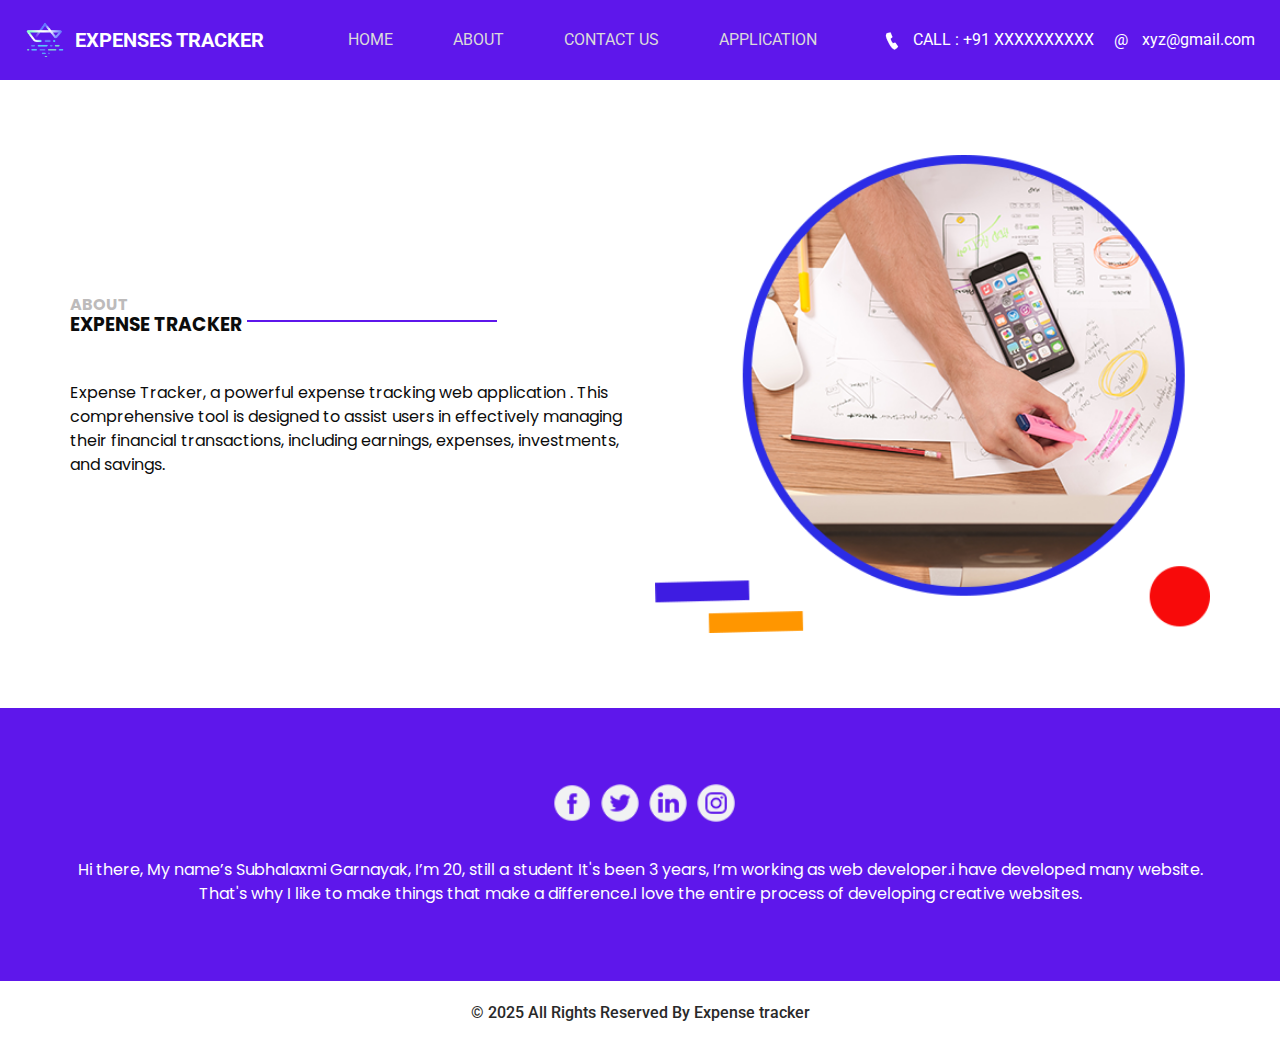
<file: about.html>
<!DOCTYPE html>
<html>

<head>
  <meta charset="utf-8" />
  <meta http-equiv="X-UA-Compatible" content="IE=edge" />
  <meta name="viewport" content="width=device-width, initial-scale=1, shrink-to-fit=no" />
  <meta name="keywords" content="HTML CSS JS Dictionary" />
  <meta name="description" content="Simple English Dictionary using HTML CSS JS and Dictionary API." />
  <meta name="author" content="Soham Manjrekar" />
  <title>Expense Tracker</title>
  <link rel="icon" type="image/x-icon" href="/images/logo.png">
  <link rel="stylesheet" type="text/css"
    href="https://cdnjs.cloudflare.com/ajax/libs/OwlCarousel2/2.1.3/assets/owl.carousel.min.css" />
  <link rel="stylesheet" type="text/css" href="css/bootstrap.css" />
  <link href="https://fonts.googleapis.com/css?family=Poppins:400,700|Roboto:400,700&display=swap" rel="stylesheet">
  <link href="css/style.css" rel="stylesheet" />
  <link href="css/responsive.css" rel="stylesheet" />
</head>

<body>
  <div class="hero_area">
    <header class="header_section">
      <div class="container-fluid">
        <nav class="navbar navbar-expand-lg custom_nav-container ">
          <a class="navbar-brand" href="index.html">
            <img src="images/logo.png" alt="">
            <span>
              Expenses tracker
            </span>
          </a>
          <button class="navbar-toggler" type="button" data-toggle="collapse" data-target="#navbarSupportedContent"
            aria-controls="navbarSupportedContent" aria-expanded="false" aria-label="Toggle navigation">
            <span class="navbar-toggler-icon"></span>
          </button>
          <div class="collapse navbar-collapse" id="navbarSupportedContent">
            <div class="d-flex mx-auto flex-column flex-lg-row align-items-center">
              <ul class="navbar-nav">
                <li class="nav-item active">
                  <a class="nav-link" href="index.html">Home <span class="sr-only">(current)</span></a>
                </li>
                <li class="nav-item">
                  <a class="nav-link" href="about.html">About </a>
                </li>
                <li class="nav-item">
                  <a class="nav-link" href="contact.html">Contact us</a>
                </li>
                <li class="nav-item">
                  <a class="nav-link" href="Application.html">Application </a>
                </li>
              </ul>
            </div>
            <div class="quote_btn-container  d-flex justify-content-center">
              <a href="">
                <img src="images/call.png" alt="">
                CALL : +91 XXXXXXXXXX
              </a>
              <a href="">
                <span>
                  @
                </span>
                xyz@gmail.com
              </a>
            </div>
          </div>
        </nav>
      </div>
    </header>
  </div>
  <section class="about_section layout_padding">
    <div class="container">
      <div class="row">
        <div class="col-md-6">
          <div class="detail-box">
            <h6>
              About
            </h6>
            <div class="custom_heading-container">
              <h2>
                Expense Tracker
              </h2>
              <hr>
            </div>
            <p>
              Expense Tracker, a powerful expense tracking web application . This comprehensive tool is designed to assist users in effectively managing their financial transactions, including earnings, expenses, investments, and savings.</p>
            <div>

            </div>
          </div>
        </div>
        <div class="col-md-6">
          <div class="img-box">
            <img src="images/about-img.png" alt="">
          </div>
        </div>
      </div>
    </div>
  </section>
  <section class="info_section layout_padding">
    <div class="container">
      <div class="info_social">
        <div>
          <a href="">
            <img src="images/fb.png" alt="">
          </a>
        </div>
        <div>
          <a href="">
            <img src="images/twitter.png" alt="">
          </a>
        </div>
        <div>
          <a href="">
            <img src="images/linkedin.png" alt="">
          </a>
        </div>
        <div>
          <a href="">
            <img src="images/insta.png" alt="">
          </a>
        </div>
      </div>
      <div>
        <p>
          Hi there, My name’s Subhalaxmi Garnayak, I’m 20, still a student It's been 3 years, I’m working as web
          developer.i have developed many website.
          That's why I like to make things that make a difference.I love the entire process of developing creative
          websites.
        </p>
      </div>
    </div>
  </section>
  <section class="container-fluid footer_section">
    <p>
      &copy; 2025 All Rights Reserved By
      <a href="">Expense tracker</a>
    </p>
  </section>
  <script type="text/javascript" src="js/jquery-3.4.1.min.js"></script>
  <script type="text/javascript" src="js/bootstrap.js"></script>
</body>
</body>

</html>
</file>
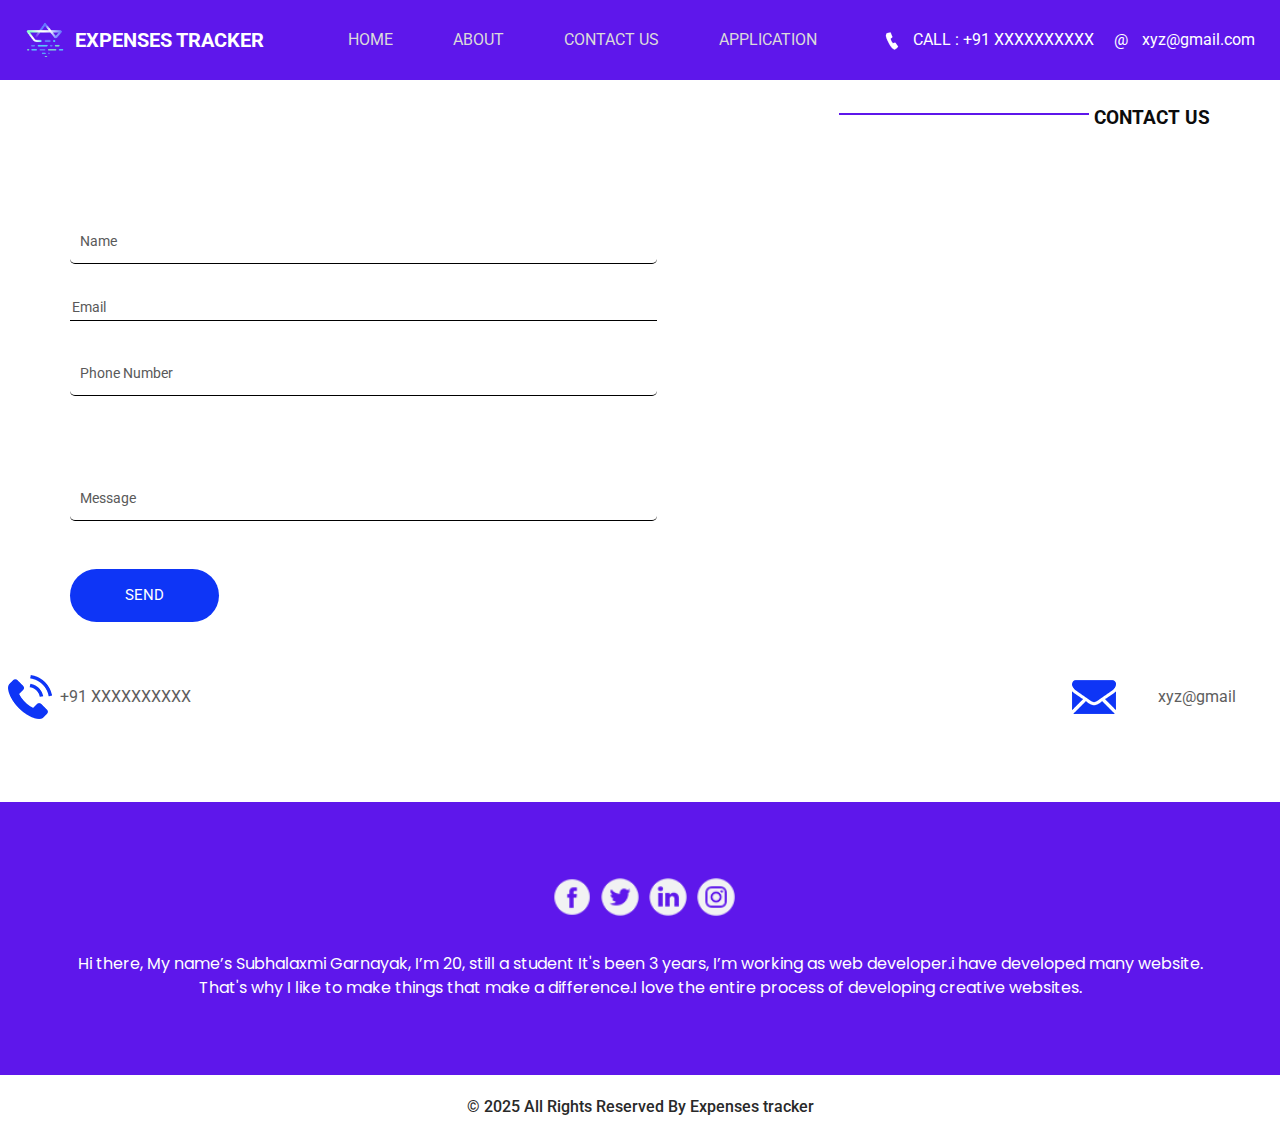
<file: contact.html>
<!DOCTYPE html>
<html>

<head>
  <meta charset="utf-8" />
  <meta http-equiv="X-UA-Compatible" content="IE=edge" />
  <meta name="viewport" content="width=device-width, initial-scale=1, shrink-to-fit=no" />
  <meta name="keywords" content="HTML CSS JS Dictionary" />
  <meta name="description" content="Simple English Dictionary using HTML CSS JS and Dictionary API." />
  <meta name="author" content="Soham Manjrekar" />
  <title>Expense Tracker</title>
  <link rel="icon" type="image/x-icon" href="/images/logo.png">
  <link rel="stylesheet" type="text/css"
    href="https://cdnjs.cloudflare.com/ajax/libs/OwlCarousel2/2.1.3/assets/owl.carousel.min.css" />
  <link rel="stylesheet" type="text/css" href="css/bootstrap.css" />
  <link href="https://fonts.googleapis.com/css?family=Poppins:400,700|Roboto:400,700&display=swap" rel="stylesheet">
  <link href="css/style.css" rel="stylesheet" />
  <link href="css/responsive.css" rel="stylesheet" />
</head>

<body>
  <div class="hero_area">
    <header class="header_section">
      <div class="container-fluid">
        <nav class="navbar navbar-expand-lg custom_nav-container ">
          <a class="navbar-brand" href="index.html">
            <img src="images/logo.png" alt="">
            <span>
              Expenses tracker
            </span>
          </a>
          <button class="navbar-toggler" type="button" data-toggle="collapse" data-target="#navbarSupportedContent"
            aria-controls="navbarSupportedContent" aria-expanded="false" aria-label="Toggle navigation">
            <span class="navbar-toggler-icon"></span>
          </button>
          <div class="collapse navbar-collapse" id="navbarSupportedContent">
            <div class="d-flex mx-auto flex-column flex-lg-row align-items-center">
              <ul class="navbar-nav">
                <li class="nav-item active">
                  <a class="nav-link" href="index.html">Home <span class="sr-only">(current)</span></a>
                </li>
                <li class="nav-item">
                  <a class="nav-link" href="about.html">About </a>
                </li>
                <li class="nav-item">
                  <a class="nav-link" href="contact.html">Contact us</a>
                </li>
                <li class="nav-item">
                  <a class="nav-link" href="Application.html">Application </a>
                </li>
              </ul>
            </div>
            <div class="quote_btn-container  d-flex justify-content-center">
              <a href="">
                <img src="images/call.png" alt="">
                CALL : +91 XXXXXXXXXX
              </a>
              <a href="">
                <span>
                  @
                </span>
                xyz@gmail.com
              </a>
            </div>
          </div>
        </nav>
      </div>
    </header>
  </div>
  <section class="contact_section layout_padding-bottom" style="margin-top: 3vh;">
    <div class="container">
      <div class="d-flex flex-column align-items-end">
        <div class="custom_heading-container">
          <hr>
          <h2>
            Contact Us
          </h2>
        </div>
      </div>
      <div class="layout_padding-top layout_padding2-bottom">
        <div class="row">
          <div class="col-md-7">
            <form action="">
              <div class="contact_form-container">
                <div>
                  <div>
                    <input type="text" placeholder="Name">
                  </div>
                  <div>
                    <input type="email" placeholder="Email">
                  </div>
                  <div>
                    <input type="text" placeholder="Phone Number">
                  </div>
                  <div class="">
                    <input type="text" placeholder="Message" class="message_input">
                  </div>
                  <div class="mt-5">
                    <button type="submit">
                      send
                    </button>
                  </div>
                </div>

              </div>

            </form>
          
              </div>
            </div>
          </div>
        </div>
      </div>
      <div class="contact_items">

        <a href="">
          <div class="item ">
            <div class="img-box box-2">

            </div>
            <div class="detail-box">
              <p>
                +91 XXXXXXXXXX
              </p>
            </div>
          </div>
        </a>
        <a href="">
          <div class="item ">
            <div class="img-box box-3" style="width:10vw;">

            </div>
            <div class="detail-box">
              <p>
                xyz@gmail
              </p>
            </div>
          </div>
        </a>
      </div>
    </div>
  </section>
  <section class="info_section layout_padding">
    <div class="container">
      <div class="info_social">
        <div>
          <a href="">
            <img src="images/fb.png" alt="">
          </a>
        </div>
        <div>
          <a href="">
            <img src="images/twitter.png" alt="">
          </a>
        </div>
        <div>
          <a href="">
            <img src="images/linkedin.png" alt="">
          </a>
        </div>
        <div>
          <a href="">
            <img src="images/insta.png" alt="">
          </a>
        </div>
      </div>
      <div>
        <p>
          Hi there, My name’s Subhalaxmi Garnayak, I’m 20, still a student It's been 3 years, I’m working as web
          developer.i have developed many website.
          That's why I like to make things that make a difference.I love the entire process of developing creative
          websites.
        </p>
      </div>
    </div>
  </section>
  <section class="container-fluid footer_section">
    <p>
      &copy; 2025 All Rights Reserved By
      <a href="">Expenses tracker</a>
    </p>
  </section>
  <script type="text/javascript" src="js/jquery-3.4.1.min.js"></script>
  <script type="text/javascript" src="js/bootstrap.js"></script>
</body>
</body>

</html>
</file>
<file: css/style.css>
body {
  font-family: "Roboto", sans-serif;
  color: #0c0c0c;
  background-color: #ffffff;
}


:root {
  --main-color: #13168d;
  --secondary-color: #393a57;
  --ternary-color: #486ba6;
  --box-shadow: 0 1px 3px rgba(0, 0, 0, 0.12), 0 1px 2px rgba(0, 0, 0, 0.24);
  --background-color: #e5e6ed;
  --background-secondary-color: #fff;
  --border-color: #80717f;
  --border-secondary-color: #bcc0cb;
  --plus-color: #2ecc71;
  --minus-color: #c0392b;
}


.header {
  display: flex;
  align-items: center;
  justify-content: space-around;
}

.header img {
  width: 4.5rem;
  width: 4.5rem;
  opacity: 0.5;
}

.balance-container {
  display: flex;
  flex-direction: column;
}

.container1 {
  width: 70vw;
}

h1 {
  font-size: 1.25rem;
}

h2 {
  font-size: 1.17rem;
}

.balance {
  letter-spacing: 1px;
  margin: 0;
  font-size: 2rem;
}

h3 {
  border-bottom: 1px solid var(--border-color);
  padding-bottom: 10px;
  margin: 40px 0 10px;
}

h2,
h4 {
  margin: 0;
  text-transform: uppercase;
}

.inc-exp-container {
  background-color: var(--background-secondary-color);
  box-shadow: var(--box-shadow);
  padding: 20px;
  display: flex;
  justify-content: space-between;
  margin: 20px 0;
  border-radius: 5px;
}

.inc-exp-container > div {
  flex: 1;
  text-align: center;
}

.inc-exp-container > div:first-of-type {
  border-right: 1px solid var(--border-secondary-color);
}

.money {
  font-size: 20px;
  letter-spacing: 1px;
  margin: 5px 0;
}

.money.plus {
  color: var(--plus-color);
}

.money.minus {
  color: var(--minus-color);
}

label {
  display: inline-block;
  margin: 10px 0;
}

input[type="text"],
input[type="number"] {
  border: 1px solid var(--border-secondary-color);
  border-radius: 5px;
  display: block;
  font-size: 16px;
  padding: 10px;
  width: 100%;
}

.btn {
  cursor: pointer;
  background-color: var(--main-color);
  box-shadow: var(--box-shadow);
  color: var(--background-secondary-color);
  border: 0;
  display: block;
  font-size: 16px;
  margin: 10px 0 30px;
  padding: 10px;
  width: 100%;
  border-radius: 5px;
}

.list {
  list-style-type: none;
  padding: 0;
  margin-bottom: 40px;
}

.list li {
  background-color: var(--background-secondary-color);
  box-shadow: var(--box-shadow);
  color: var(--ternary-color);
  display: flex;
  justify-content: space-between;
  position: relative;
  padding: 10px;
  margin: 10px 0;
  border-top-left-radius: 5px;
  border-bottom-left-radius: 5px;
}

.list li.plus {
  border-left: 5px solid var(--plus-color);
}

.list li.minus {
  border-left: 5px solid var(--minus-color);
}

.delete-btn {
  cursor: pointer;
  background-color: var(--minus-color);
  color: var(--background-secondary-color);
  box-shadow: var(--box-shadow);
  border: 0;
  font-size: 22px;
  line-height: 22px;
  padding: 10px;
  margin: 10px 0;
  position: absolute;
  top: 50%;
  right: 0;
  transform: translate(100%, -73%);
  opacity: 0;
  transition: opacity 0.3s ease;
}

.btn:focus,
.delete-btn:focus {
  outline: 0;
}

.list li:hover .delete-btn {
  opacity: 1;
}

.notification-container {
  background-color: var(--minus-color);
  color: var(--background-secondary-color);
  border-radius: 5px 5px 0 0;
  padding: 15px 20px;
  position: fixed;
  bottom: 0;
  opacity: 0;
  transition: opacity 0.3s ease;
}

.notification-container.show {
  opacity: 1;
}

.notification-container p {
  margin: 0;
}


.layout_padding {
  padding: 75px 0;
}

.layout_padding2 {
  padding: 45px 0;
}

.layout_padding2-top {
  padding-top: 45px;
}

.layout_padding2-bottom {
  padding-bottom: 45px;
}

.layout_padding-top {
  padding-top: 75px;
}
#weight-condition{
  color: #0000ff;
}
.layout_padding-bottom {
  padding-bottom: 75px;
}

.custom_heading-container {
  display: -webkit-box;
  display: -ms-flexbox;
  display: flex;
  -webkit-box-align: center;
      -ms-flex-align: center;
          align-items: center;
}

.custom_heading-container h2 {
  text-transform: uppercase;
  font-weight: bold;
}

.custom_heading-container hr {
  width: 250px;
  border: none;
  height: 1.5px;
  background-color: #5e17eb;
  margin: 0 5px 0.5rem 5px;
}

/*header section*/
.hero_area {
  position: relative;
}

.sub_page .hero_area {
  height: auto;
}

.hero_area.sub_pages {
  height: auto;
}

.header_section {
  background-color: #5e17eb;
  padding: 10px 0;
}

.header_section .container-fluid {
  padding-right: 25px;
  padding-left: 25px;
}

.header_section .nav_container {
  margin: 0 auto;
}

.header_section .quote_btn-container a {
  color: #ffffff;
}

.header_section .quote_btn-container a img {
  margin-right: 10px;
}

.header_section .quote_btn-container a span {
  margin: 0 10px 0 20px;
}

.custom_nav-container.navbar-expand-lg .navbar-nav .nav-link {
  padding: 10px 20px;
  color: #dbdada;
  text-align: center;
  text-transform: uppercase;
}

.custom_nav-container.navbar-expand-lg .navbar-nav .nav-link:hover {
  color: #ffffff;
}

a,
a:hover,
a:focus {
  text-decoration: none;
}

a:hover,
a:focus {
  color: initial;
}

.btn,
.btn:focus {
  outline: none !important;
  -webkit-box-shadow: none;
          box-shadow: none;
}

.navbar-brand,
.navbar-brand:hover {
  text-transform: uppercase;
  font-weight: bold;
  font-size: 24px;
}

.custom_nav-container .nav_search-btn {
  background-image: url(../images/search-icon.png);
  background-size: 22px;
  background-repeat: no-repeat;
  background-position-y: 7px;
  width: 35px;
  height: 35px;
  padding: 0;
  border: none;
}

.navbar-brand {
  display: -webkit-box;
  display: -ms-flexbox;
  display: flex;
  -webkit-box-align: center;
      -ms-flex-align: center;
          align-items: center;
}

.navbar-brand img {
  width: 40px;
  margin-right: 5px;
}

.navbar-brand span {
  font-size: 20px;
  font-weight: 700;
  color: #ffffff;
  margin-left: 5px;
}

.custom_nav-container {
  z-index: 99999;
  padding: 5px 0;
}

.custom_nav-container .navbar-toggler {
  outline: none;
}

.custom_nav-container .navbar-toggler .navbar-toggler-icon {
  background-image: url(../images/menu.png);
  background-size: 40px;
}

.slider_section .slider-container {
  display: -webkit-box;
  display: -ms-flexbox;
  display: flex;
  -webkit-box-align: center;
      -ms-flex-align: center;
          align-items: center;
  padding-left: 10%;
}

.slider_section .detail-box {
  width: 45%;
  z-index: 4;
  color: #ffffff;
}

.slider_section .detail-box h1 {
  text-transform: uppercase;
  font-weight: bold;
  font-size: 3rem;
}

.slider_section .detail-box p {
  width: 75%;
  margin-top: 15px;
}

.slider_section .detail-box .slider-link {
  display: inline-block;
  padding: 10px 35px;
  border: 1px solid #ffffff;
  background-color: transparent;
  color: #ffffff;
  border-radius: 25px;
  margin-top: 35px;
}

.slider_section .detail-box .slider-link:hover {
  background-color: #ffffff;
  color: black;
}

.slider_section .img-box {
  width: 73%;
  margin-left: -17%;
  position: relative;
  z-index: 2;
}

.slider_section .img-box img {
  width: 100%;
}

.slider_section .slider_bg-container {
  position: absolute;
  width: 100%;
  height: 100%;
  background: linear-gradient(135deg, #a454fd, #2b05df);
  z-index: 3;
  -webkit-clip-path: polygon(0 0, 60% 0, 37% 100%, 0% 100%);
          clip-path: polygon(0 0, 60% 0, 37% 100%, 0% 100%);
}

.slider_section .carousel-control-prev,
.slider_section .carousel-control-next {
  left: 47.6%;
  width: 50px;
  height: 50px;
  z-index: 9;
  background-size: 9px;
  background-repeat: no-repeat;
  background-position: center;
  opacity: 1;
  border-radius: 100%;
}

.slider_section .carousel-control-prev {
  background-image: url(../images/prev.png);
  background-color: #ffffff;
  top: 50%;
  -webkit-transform: translate(-50%, 0);
          transform: translate(-50%, 0);
}

.slider_section .carousel-control-next {
  background-image: url(../images/next.png);
  background-color: #2e02fe;
  top: calc(50% - 30px);
  -webkit-transform: translate(0, -50%);
          transform: translate(0, -50%);
}

.about_section {
  font-family: "Poppins", sans-serif;
}

.about_section .row {
  -webkit-box-align: center;
      -ms-flex-align: center;
          align-items: center;
}

.about_section a {
  display: inline-block;
  padding: 8px 25px;
  background-color: #000000;
  border: 1px solid #000000;
  color: #ffffff;
  border-radius: 25px;
  margin-top: 45px;
}

.about_section a:hover {
  background-color: transparent;
  color: #000000;
}

.about_section p {
  margin-top: 45px;
}

.about_section .img-box img {
  width: 100%;
}

.about_section h6 {
  text-transform: uppercase;
  color: #bdbbbb;
  font-weight: bold;
  margin: 0;
}

.service_section {
  position: relative;
  font-family: "Poppins", sans-serif;
}

.service_section h2,
.service_section p {
  color: rgb(0, 0, 0);
}

.service_section hr {
  background-color: #ffffff;
}

.service_section .service_container {
  display: -webkit-box;
  display: -ms-flexbox;
  display: flex;
  -webkit-box-pack: justify;
      -ms-flex-pack: justify;
          justify-content: space-between;
}

.service_section .box {
  width: 175px;
  text-align: center;
  margin: 30px 0;
  font-family: "Roboto", sans-serif;
}

.service_section .box .img-2 {
  display: none;
}

.service_section .box .img-box {
  width: 175px;
  height: 175px;
  display: -webkit-box;
  display: -ms-flexbox;
  display: flex;
  -webkit-box-pack: center;
      -ms-flex-pack: center;
          justify-content: center;
  -webkit-box-align: center;
      -ms-flex-align: center;
          align-items: center;
  background-color: #000000;
}

.service_section .box .name {
  margin-top: 15px;
}

.service_section .box .name h6 {
  text-transform: uppercase;
  color: #000000;
  font-weight: bold;
}

.service_section .box:hover .img-1 {
  display: none;
}

.service_section .box:hover .img-2 {
  display: inline-block;
}

.service_section::before {
  content: "";
  position: absolute;
  width: 100%;
  height: 100%;
  top: 0;
  left: 0;
  background-image: url('https://wallpapercave.com/wp/wp5098796.jpg');
  z-index: -1;
}

.service_section .read-btn {
  display: -webkit-box;
  display: -ms-flexbox;
  display: flex;
  -webkit-box-pack: center;
      -ms-flex-pack: center;
          justify-content: center;
}

.service_section .read-btn a {
  display: inline-block;
  padding: 8px 25px;
  background-color: #000000;
  border: 1px solid #000000;
  color: #ffffff;
  border-radius: 25px;
}

.service_section .read-btn a:hover {
  background-color: transparent;
  color: #000000;
}




.subscribe_section {
  background-color: #5e17eb;
}

.subscribe_section .row {
  -webkit-box-align: center;
      -ms-flex-align: center;
          align-items: center;
}

.subscribe_section h2,
.subscribe_section button {
  font-family: "Poppins", sans-serif;
}

.subscribe_section h2 {
  color: #ffffff;
  text-transform: uppercase;
}

.subscribe_section h2 span {
  text-transform: none;
  font-weight: bold;
}

.subscribe_section form {
  display: -webkit-box;
  display: -ms-flexbox;
  display: flex;
}

.subscribe_section form input {
  border: none;
  min-width: 100%;
  height: 55px;
  background-color: #ffffff;
  padding: 0 20px;
  border-radius: 50px;
  outline: none;
}

.subscribe_section form button {
  border: none;
  padding: 0 60px;
  height: 40px;
  border-radius: 35px;
  color: #ffffff;
  background-color: #4719a2;
  -webkit-transform: translate(-104%, 7.5px);
          transform: translate(-104%, 7.5px);
  text-align: center;
  text-transform: uppercase;
}

.subscribe_section form button:hover {
  background-color: #0000ff;
}


.contact_section .contact_form-container input {
  border: none;
  outline: none;
  border-bottom: 1px solid #000;
  width: 90%;
  margin: 15px 0;
  background-color: transparent;
}

.contact_section .contact_form-container input::-webkit-input-placeholder {
  color: #595959;
  font-size: 14px;
}

.contact_section .contact_form-container input:-ms-input-placeholder {
  color: #595959;
  font-size: 14px;
}

.contact_section .contact_form-container input::-ms-input-placeholder {
  color: #595959;
  font-size: 14px;
}

.contact_section .contact_form-container input::placeholder {
  color: #595959;
  font-size: 14px;
}

.contact_section .contact_form-container input.message_input {
  margin-top: 80px;
}

.contact_section .contact_form-container button {
  border: none;
  background-color: #0e35f6;
  color: #fff;
  font-size: 15px;
  padding: 15px 55px;
  border-radius: 30px;
  text-transform: uppercase;
}

.contact_section .contact_form-container button:hover {
  background-color: #082de2;
}

.contact_section .map-box #map {
  width: 100%;
  height: 100%;
}

.contact_items {
  margin: 0 auto;
  display: -webkit-box;
  display: -ms-flexbox;
  display: flex;
  -webkit-box-pack: justify;
      -ms-flex-pack: justify;
          justify-content: space-between;
}

.contact_items .item {
  width: 250px;
  display: -webkit-box;
  display: -ms-flexbox;
  display: flex;
  -webkit-box-align: center;
      -ms-flex-align: center;
          align-items: center;
  text-align: center;
}

.contact_items .item .img-box {
  width: 60px;
  height: 60px;
  border-radius: 100%;
  background-repeat: no-repeat;
  background-position: center;
}

.contact_items .item .detail-box {
  color: #5e5e5e;
}

.contact_items .item .detail-box p {
  margin: 0;
}

.contact_items {
  position: relative;
}

.contact_items a {
  position: relative;
}

.contact_items .item .img-box.box-1 {
  background-image: url(../images/location.png);
}

.contact_items .item .img-box.box-2 {
  background-image: url(../images/telephone.png);
}

.contact_items .item .img-box.box-3 {
  background-image: url(../images/envelope.png);
}

.info_section {
  text-align: center;
  font-family: "Poppins", sans-serif;
  background-color: #5e17eb;
  color: #ffffff;
}

.info_section .info_social {
  display: -webkit-box;
  display: -ms-flexbox;
  display: flex;
  -webkit-box-pack: center;
      -ms-flex-pack: center;
          justify-content: center;
  margin: 0 auto 20px auto;
}

.info_section .info_social img {
  width: 40px;
  margin-left: 8px;
}

.info_section p {
  margin: 35px 0 0 0;
}

.footer_section {
  background-color: #ffffff;
  padding: 20px;
  font-weight: 500;
}

.footer_section p {
  color: #292929;
  margin: 0;
  text-align: center;
}

.footer_section a {
  color: #292929;
}
</file>
<file: css/responsive.css>
@media (max-width: 1120px) {

  .quote_btn-container a {
    display: none;
  }
}

@media (max-width: 992px) {


  .slider_section .slider-container {
    flex-direction: column;
    padding: 0;
  }

  .slider_section .detail-box {
    width: 100%;
    text-align: center;
    padding: 75px 15px;
    background: linear-gradient(135deg, #a454fd, #2b05df);
    position: relative;
  }

  .slider_section .img-box {
    width: 100%;
    margin: 0;
  }

  .slider_section .slider_bg-container {
    display: none;
  }

  .slider_section .detail-box p {
    width: 90%;
    margin-left: auto;
    margin-right: auto;
  }

  .slider_section .carousel-control-prev,
  .slider_section .carousel-control-next {
    top: initial;
    bottom: 0;
    left: 44.6%;
  }

  .slider_section .carousel-control-prev {
    transform: translate(0, 50%);
  }

  .slider_section .carousel-control-next {
    transform: translate(115%, 50%);
  }

  .service_section .service_container {
    flex-wrap: wrap;
    justify-content: center;
  }

  .service_section .box {
    margin: 25px;
  }

  .service_section .box .name h6 {
    color: #ffffff;
  }

  .service_section::before {
    height: 100%;
  }

  .portfolio_section {
    padding-top: 75px;
  }

  .contact_items {
    flex-wrap: wrap;
    justify-content: center;
  }

  .contact_items .item {
    margin: 20px;
  }
}

@media (max-width: 768px) {
  .client_section .client_container {
    width: 100%;
  }

  .client_section .client_container .box {
    margin: 20px 15px;
  }

  .client_section .carousel-control-prev,
  .client_section .carousel-control-next {
    display: none;
  }

  .subscribe_section form {
    margin-top: 25px;
  }

  .contact_section .contact_form-container button {
    margin-bottom: 45px;
  }

  .contact_section .contact_form-container input {
    width: 100%;
  }
}

@media (max-width: 576px) {

  .slider_section .carousel-control-prev,
  .slider_section .carousel-control-next {

    left: 41.6%;
  }

  .custom_heading-container hr {
    display: none;
  }
}

@media (max-width: 480px) {

  .slider_section .carousel-control-prev,
  .slider_section .carousel-control-next {
    left: 39%;
  }

  .subscribe_section form {
    flex-direction: column;
    align-items: center;
  }

  .subscribe_section form button {
    transform: none;
    margin-top: 15px;
  }

  .slider_section .detail-box h1 {
    font-size: 2.5rem;
  }
}

@media (max-width: 420px) {}

@media (max-width: 360px) {

  .slider_section .carousel-control-prev,
  .slider_section .carousel-control-next {
    left: 36%;
  }
}

@media (min-width: 1200px) {
  .container {
    max-width: 1170px;
  }

  .custom_nav-container.navbar-expand-lg .navbar-nav .nav-link {
    padding: 10px 30px;
  }
</file>
